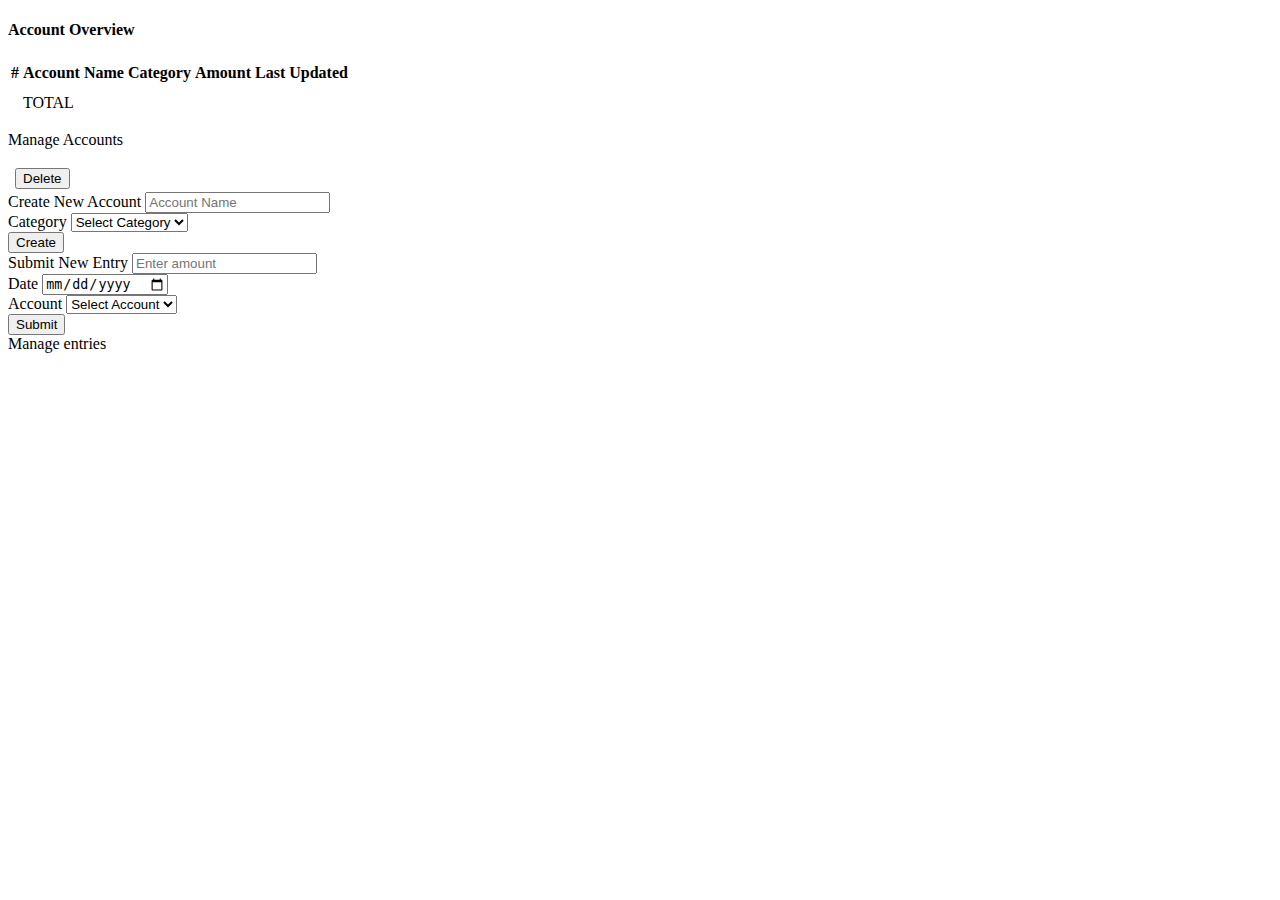
<file: src/main/resources/templates/account.html>
<!DOCTYPE html>
<html lang="en" xmlns:th="http://www.thymeleaf.org">
<head>
    <meta charset="UTF-8">
    <link href="https://cdn.jsdelivr.net/npm/bootstrap@5.3.0-alpha1/dist/css/bootstrap.min.css" rel="stylesheet"
          integrity="sha384-GLhlTQ8iRABdZLl6O3oVMWSktQOp6b7In1Zl3/Jr59b6EGGoI1aFkw7cmDA6j6gD" crossorigin="anonymous">
    <link rel="stylesheet" th:href="@{/styles/account.css}">
    <link rel="preconnect" href="https://fonts.googleapis.com">
    <link rel="preconnect" href="https://fonts.gstatic.com" crossorigin>
    <link href="https://fonts.googleapis.com/css2?family=Aboreto&family=Abril+Fatface&display=swap" rel="stylesheet">
    <title>Accounts and Amounts</title>
</head>
<body>
<div th:replace="~{header :: header}"></div>
<div id=title_div>
    <h4>Account Overview</h4>
</div>
<div id="table_div">
    <div class="row row-cols-1 row-cols-md-1 g-4">
        <div class="col">
            <div id="each_card" class="card text-bg-dark mb-3 border-light h-100">
                <table id="table-test" class="table table-light table-striped table-hover">
                    <thead>
                    <tr>
                        <th scope="col">#</th>
                        <th scope="col">Account Name</th>
                        <th scope="col">Category</th>
                        <th scope="col">Amount</th>
                        <th scope="col">Last Updated</th>
                    </tr>
                    </thead>
                    <tbody id="accounts-table-body">
                    <!-- Iterate over latestEntriesPerAccount and populate the table rows -->
                    <tr th:each="entry, i : ${latestEntriesPerAccount}">
                        <td th:text="${i.index + 1}"></td>
                        <td th:text="${entry.entryAccountName}"></td>
                        <td th:text="${entry.entryAccountCategoryName}"></td>
                        <td th:text="'$' + ${entry.entryAmount}"></td>
                        <td th:text="${entry.entryDate}"></td>
                    </tr>
                    <tr>
                        <td></td>
                        <td></td>
                        <td></td>
                        <td></td>
                        <td></td>
                    </tr>
                    <tr>
                        <td></td>
                        <td>TOTAL</td>
                        <td></td>
                        <td th:text="'$' + ${formattedTotalAmount}"></td>
                        <td></td>
                    </tr>
                    </tbody>
                </table>
                <div id="table_card-body" class="card-body"></div>
            </div>
        </div>
    </div>
</div>
<div id="other_cards">
    <div class="row row-cols-1 row-cols-md-3 g-4">
        <div class="col">
            <div class="card text-bg-dark mb-3 border-light h-100">
                <div id="accounts_list_card_body" class="card-body">
                    <div class="mb-3">
                        <p>Manage Accounts</p>
                    </div>
                    <div class="col-auto">
                        <table id="accounts_list_table-test" class="table table-light table-striped table-hover">
                            <tbody>
                            <tr th:each="account : ${userAccounts}">
                                <td th:text="${account.name}"></td>
                                <td>
                                    <form th:action="@{/users/{userId}/accounts/{accountId}(userId=${userId}, accountId=${account.id})}"
                                          method="POST">
                                        <input type="hidden" name="_method" value="DELETE"/>
<!--                                        <input type="hidden" name="userId" th:value="${userId}"/>-->
                                        <button class="btn btn-danger btn-sm" type="submit">Delete</button>
                                    </form>
                                </td>
                            </tr>
                            </tbody>
                        </table>
                    </div>
                </div>
            </div>
        </div>
        <div class="col">
            <div class="card text-bg-dark mb-3 border-light h-100">
                <div class="card-body">
                    <form method="POST" th:object="${account}" id="accountForm"
                          th:action="@{/users/{userId}/accounts(userId=${userId})}">
                        <div class="mb-3">
<!--                            <input type="hidden" id="userId" name="userId" th:value="${userId}"/>-->
                            <label for="name" class="form-label">Create New Account</label>
                            <input type="text" class="form-control" id="name" name="name" th:field="*{name}"
                                   placeholder="Account Name">
                        </div>
                        <div class="mb-3">
                            <label for="category" class="form-label">Category</label>
                            <select class="form-select" id="category" name="category.id">
                                <option value="">Select Category</option>
                                <option th:each="category : ${userCategories}" th:value="${category.id}"
                                        th:text="${category.name}"></option>
                            </select>
                        </div>
                        <div class="col-auto">
                            <button type="submit" value="Create" class="btn btn-primary mb-3">Create
                            </button>
                        </div>
                    </form>
                </div>
            </div>
        </div>
        <div class="col">
            <div class="card text-bg-dark mb-3 border-light h-100">
                <div class="card-body">
                    <form method="POST" th:object="${entry}" id="txnForm"
                          th:action="@{/users/{userId}/entries(userId=${userId})}">
<!--                        <input type="hidden" id="userId2" name="userId" th:value="${userId}"/>-->
                        <div class="mb-3">
                            <label for="amount" class="form-label">Submit New Entry</label>
                            <input type="number" class="form-control" id="amount" name="amount" th:field="*{amount}"
                                   placeholder="Enter amount" required onfocus="clearAmountField(this)"/>
                        </div>
                        <div class="mb-3">
                            <label id="date-label" for="date">Date</label>
                            <input type="date" id="date" name="date" th:field="*{date}" required/>
                        </div>
                        <div class="mb-3">
                            <label for="account" class="form-label">Account</label>
                            <select class="form-select" name="account.id" id="account">
                                <option th:value="${null}" th:selected="${entry.account == null}">Select Account
                                </option>
                                <option th:each="account : ${userAccounts}" th:value="${account.id}"
                                        th:selected="${account.id == entry.account?.id}">
                                    <span th:text="${account.name}"></span>
                                </option>
                            </select>
                        </div>
                        <div class="col-auto">
                            <button type="submit" value="Submit" class="btn btn-primary mb-3">Submit</button>
                        </div>
                    </form>
                    <a th:href="@{/users/{userId}/entries(userId=${userId})}">Manage entries</a>
                </div>
            </div>
        </div>
    </div>
</div>
<script th:src="@{/scripts/account.js}"></script>
<script src="https://cdn.jsdelivr.net/npm/bootstrap@5.3.0-alpha1/dist/js/bootstrap.bundle.min.js"
        integrity="sha384-w76AqPfDkMBDXo30jS1Sgez6pr3x5MlQ1ZAGC+nuZB+EYdgRZgiwxhTBTkF7CXvN"
        crossorigin="anonymous"></script>
</body>
</html>
</file>
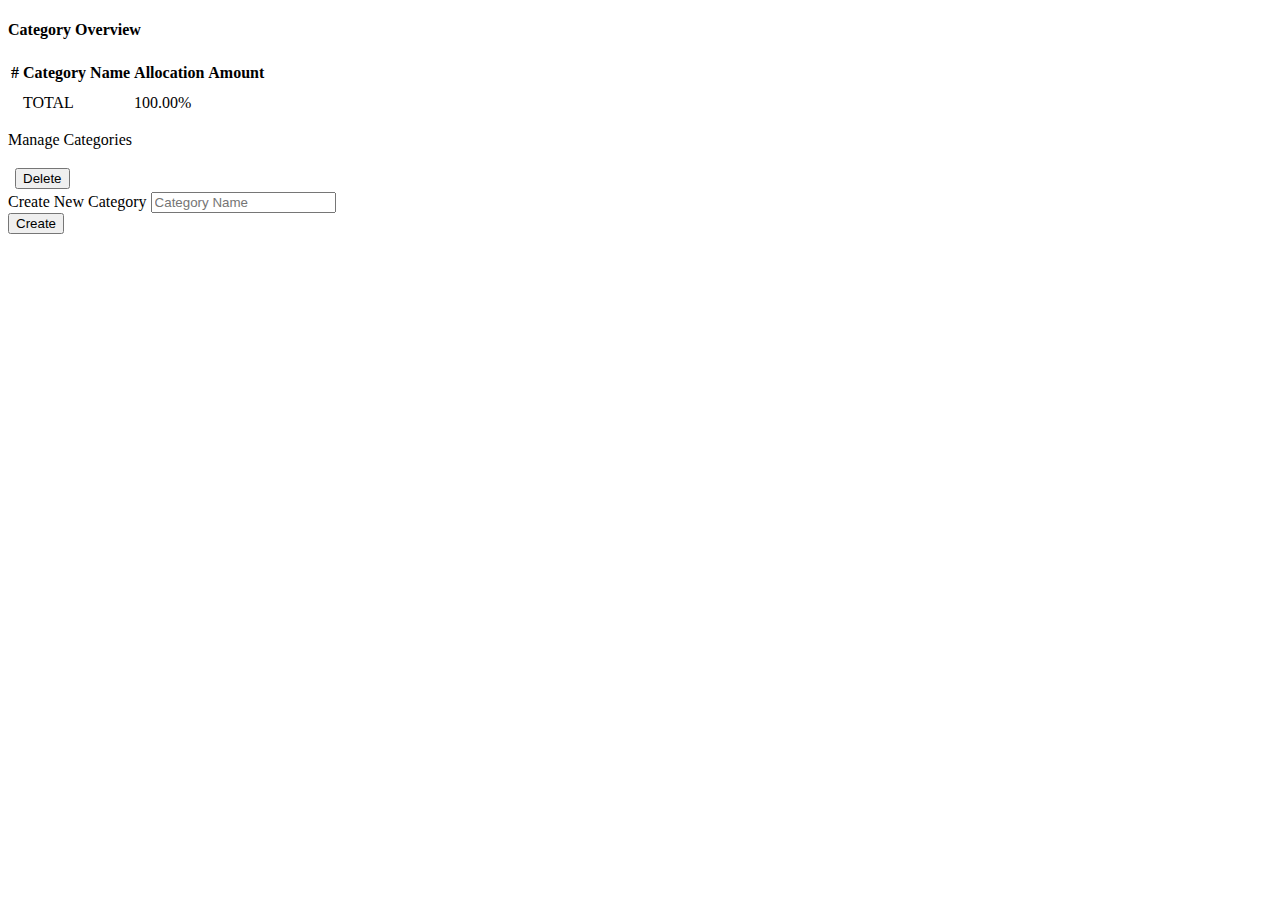
<file: src/main/resources/templates/category.html>
<!DOCTYPE html>
<html lang="en" xmlns:th="http://www.thymeleaf.org">
<head>
    <meta charset="UTF-8">
    <link href="https://cdn.jsdelivr.net/npm/bootstrap@5.3.0-alpha1/dist/css/bootstrap.min.css" rel="stylesheet"
          integrity="sha384-GLhlTQ8iRABdZLl6O3oVMWSktQOp6b7In1Zl3/Jr59b6EGGoI1aFkw7cmDA6j6gD" crossorigin="anonymous">
    <link rel="stylesheet" th:href="@{/styles/category.css}">
    <link rel="preconnect" href="https://fonts.googleapis.com">
    <link rel="preconnect" href="https://fonts.gstatic.com" crossorigin>
    <link href="https://fonts.googleapis.com/css2?family=Aboreto&family=Abril+Fatface&display=swap" rel="stylesheet">
    <title>Categories and Amounts</title>
</head>
<body>
<div th:replace="~{header :: header}"></div>
<div id=title_div>
    <h4>Category Overview</h4>
</div>
<div id="table_div">
    <div class="row row-cols-1 row-cols-md-1 g-4">
        <div class="col">
            <div id="each_card"
                 class="card text-bg-dark mb-3 border-light h-100">
                <table id="table"
                       class="table table-light table-striped table-hover">
                    <thead>
                    <tr>
                        <th scope="col">#</th>
                        <th scope="col">Category Name</th>
                        <th scope="col">Allocation</th>
                        <th scope="col">Amount</th>
                    </tr>
                    </thead>
                    <tbody id="categories-table-body">
                    <!-- Loop through the categoryAmountList and populate the table -->
                    <tr th:each="category, i : ${categoryAmountList}">
                        <td th:text="${i.index + 1}"></td>
                        <td th:text="${category.categoryName}"></td>
                        <td th:text="${category.categoryAllocation}"></td>
                        <td th:text="'$' + ${category.categoryAmount}"></td>
                    </tr>
                    <tr>
                        <td></td>
                        <td></td>
                        <td></td>
                        <td></td>
                    </tr>
                    <tr>
                        <td></td>
                        <td>TOTAL</td>
                        <td>100.00%</td>
                        <td th:text="'$' + ${formattedTotalAmount}"></td>
                    </tr>
                    </tbody>
                </table>

                <div id="table_card-body" class="card-body"></div>
            </div>
        </div>
    </div>
</div>
<div id="other_cards">
    <div class="row row-cols-1 row-cols-md-2 g-4">
        <div class="col">
            <div class="card text-bg-dark mb-3 border-light h-100">
                <div id="assets_list_card_body" class="card-body">
                    <div class="mb-3">
                        <p>Manage Categories</p>
                    </div>
                    <div class="col-auto">
                        <table id="assets_list_table" class="table table-light table-striped table-hover">
                            <tbody>
                            <tr th:each="category : ${userCategories}">
                                <td th:text="${category.name}"></td>
                                <td>
                                    <form th:action="@{/users/{userId}/categories/{categoryId}(userId=${userId}, categoryId=${category.id})}"
                                          method="POST">
                                        <input type="hidden" name="_method" value="DELETE"/>
<!--                                        <input type="hidden" name="userId" th:value="${userId}"/>-->
                                        <button class="btn btn-danger btn-sm" type="submit">Delete</button>
                                    </form>
                                </td>
                            </tr>
                            </tbody>
                        </table>
                    </div>
                </div>
            </div>
        </div>
        <div class="col">
            <div class="card text-bg-dark mb-3 border-light h-100">
                <div class="card-body">
                    <!--                    {userId} in th:action gets its value from th:value with name="userId"-->
                    <form method="POST" th:object="${category}" id="assetForm"
                          th:action="@{/users/{userId}/categories(userId=${userId})}">
                        <div class="mb-3">
<!--                            <input type="hidden" id="userId" name="userId" th:value="${userId}"/>-->
                            <label for="name" class="form-label">Create New Category</label>
                            <input type="text" class="form-control" id="name" name="name" th:field="*{name}"
                                   placeholder="Category Name">
                        </div>
                        <div class="col-auto">
                            <button type="submit" value="Create" class="btn btn-primary mb-3">Create</button>
                        </div>
                    </form>
                </div>
            </div>
        </div>
    </div>
</div>
<script
        src="https://cdn.jsdelivr.net/npm/bootstrap@5.3.0-alpha1/dist/js/bootstrap.bundle.min.js"
        integrity="sha384-w76AqPfDkMBDXo30jS1Sgez6pr3x5MlQ1ZAGC+nuZB+EYdgRZgiwxhTBTkF7CXvN"
        crossorigin="anonymous"></script>
</body>
</html>
</file>
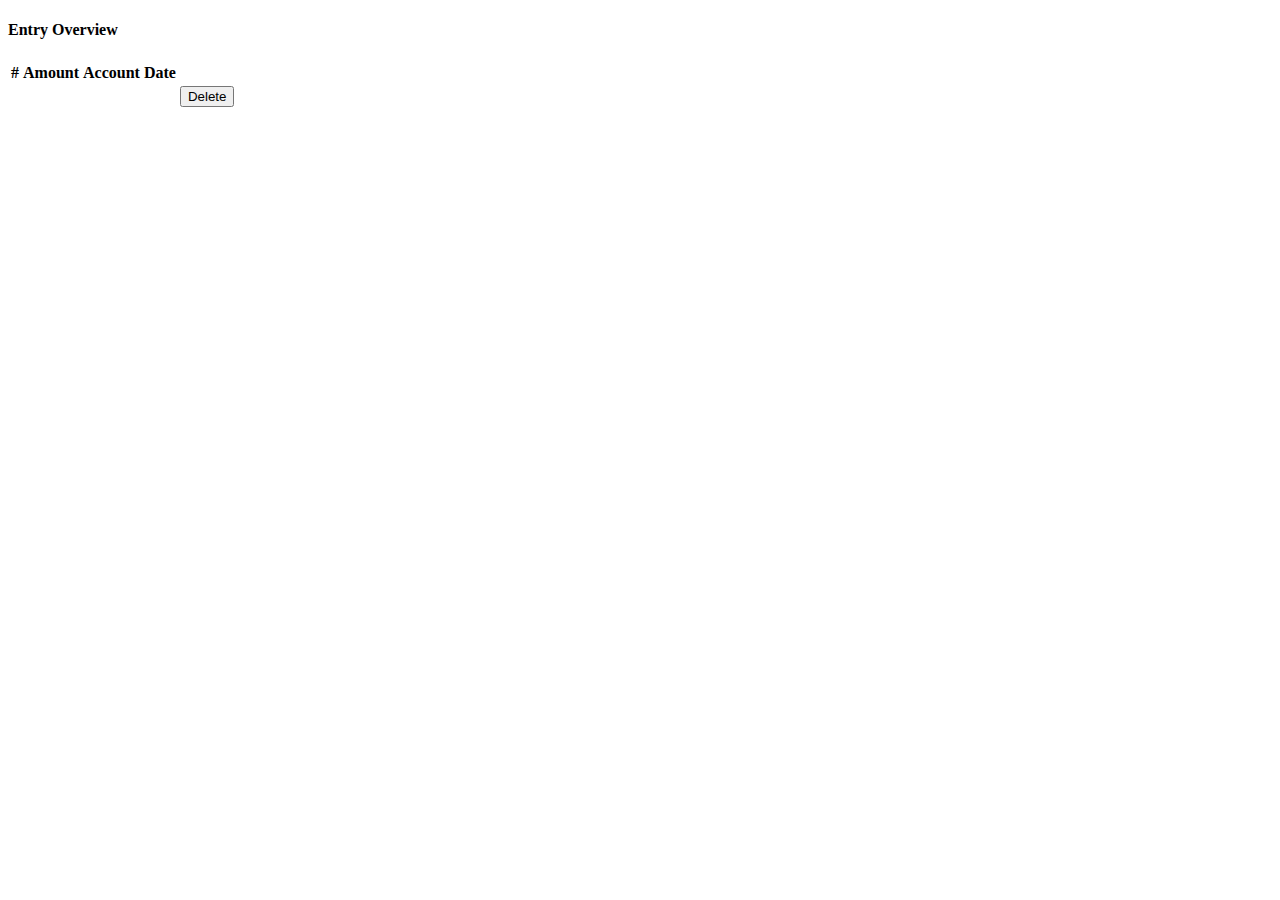
<file: src/main/resources/templates/entry.html>
<!DOCTYPE html>
<html lang="en" xmlns:th="http://www.thymeleaf.org">
<head>
    <meta charset="UTF-8">
    <link href="https://cdn.jsdelivr.net/npm/bootstrap@5.3.0-alpha1/dist/css/bootstrap.min.css" rel="stylesheet"
          integrity="sha384-GLhlTQ8iRABdZLl6O3oVMWSktQOp6b7In1Zl3/Jr59b6EGGoI1aFkw7cmDA6j6gD" crossorigin="anonymous">
    <link rel="stylesheet" th:href="@{/styles/entry.css}">
    <link rel="preconnect" href="https://fonts.googleapis.com">
    <link rel="preconnect" href="https://fonts.gstatic.com" crossorigin>
    <link href="https://fonts.googleapis.com/css2?family=Aboreto&family=Abril+Fatface&display=swap" rel="stylesheet">
    <title>Entries</title>
</head>
<body>
<div th:replace="~{header :: header}"></div>
<div id=title_div>
    <h4>Entry Overview</h4>
</div>
<div id="table_div">
    <div class="row row-cols-1 row-cols-md-1 g-4">
        <div class="col">
            <div id="each_card" class="card text-bg-dark mb-3 border-light h-100">
                <table id="table-test" class="table table-light table-striped table-hover">
                    <thead>
                    <tr>
                        <th scope="col">#</th>
                        <th scope="col">Amount</th>
                        <th scope="col">Account</th>
                        <th scope="col">Date</th>
                        <th></th>
                    </tr>
                    </thead>
                    <tbody id="accounts-table-body">
                    <tr th:each="entry, i : ${reversedEntries}">
                        <td th:text="${i.index + 1}"></td>
                        <td th:text="'$' + ${entry.amount}"></td>
                        <td th:text="${entry.account.name}"></td>
                        <td th:text="${entry.date}"></td>
                        <td>
                            <form method="post"
                                  th:action="@{/users/{userId}/entries/{entryId}(userId=${userId}, entryId=${entry.id})}">
                                <input type="hidden" name="_method" value="delete"/>
                                <button type="submit" class="btn btn-danger">Delete</button>
                            </form>
                        </td>
                    </tr>
                    </tbody>
                </table>
                <div id="table_card-body" class="card-body"></div>
            </div>
        </div>
    </div>
</div>
<script src="https://cdn.jsdelivr.net/npm/bootstrap@5.3.0-alpha1/dist/js/bootstrap.bundle.min.js"
        integrity="sha384-w76AqPfDkMBDXo30jS1Sgez6pr3x5MlQ1ZAGC+nuZB+EYdgRZgiwxhTBTkF7CXvN"
        crossorigin="anonymous"></script>
</body>
</html>
</file>
